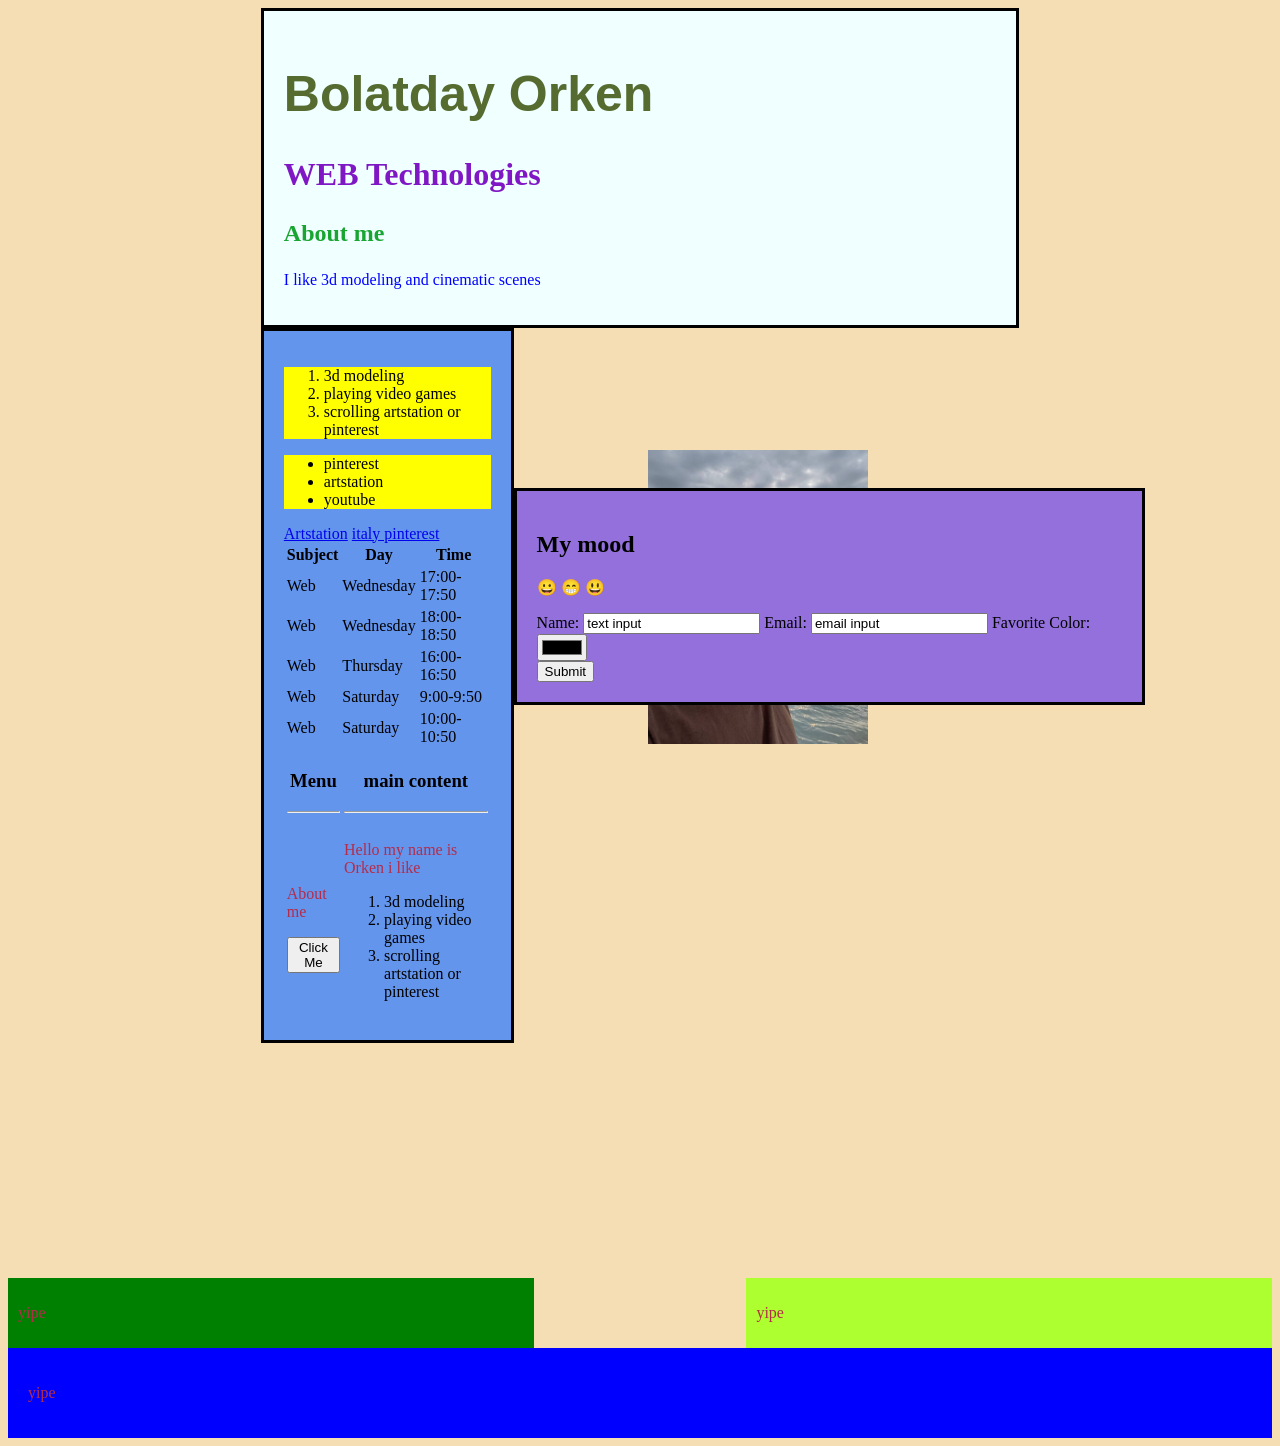
<file: index.html>
<!DOCTYPE html>
<html>
    <head>
        <title> My First Webpage </title>
        <link rel="stylesheet" href="style.css">
        <link rel="icon" type="image/png" href="https://cdn-icons-png.flaticon.com/512/3135/3135715.png">
    </head>
    <body>
        

        <div class="header static">

        <h1 class="heading" id="main-heading">Bolatday Orken</h1>
        <h2 class="classname">WEB Technologies</h2>
        <h3 id="idname">About me</h3>
        <p style="color:blue;">I like 3d modeling and cinematic scenes</p>
        
        </div>

        <div class="maincontent static">
        <ol class="highlight">
            <li>3d modeling</li>
            <li>playing video games</li>
            <li>scrolling artstation or pinterest</li>
        </ol>

        <ul class="highlight">
            <li >pinterest</li>
            <li>artstation</li>
            <li>youtube</li>
        </ul>

        <a href="https://www.artstation.com/?sort_by=community&dimension=all">Artstation</a>
        <a href="https://it.pinterest.com/">italy pinterest</a>
        
        <br>


        <table>
            <thead>
                <tr>
                    <th scope="col">Subject</th>
                    <th scope="col">Day</th>
                    <th scope="col">Time</th>
                </tr>
            </thead>

            <tbody>
                <tr>
                    <td>Web</td>
                    <td>Wednesday</td>
                    <td>17:00-17:50</td>
                </tr>
                <tr>
                    <td>Web</td>
                    <td>Wednesday</td>
                    <td>18:00-18:50</td>
                </tr>
                <tr>
                    <td>Web</td>
                    <td>Thursday</td>
                    <td>16:00-16:50</td>
                </tr>
                <tr>
                    <td>Web</td>
                    <td>Saturday</td>
                    <td>9:00-9:50</td>
                </tr>
                 <tr>
                    <td>Web</td>
                    <td>Saturday</td>
                    <td>10:00-10:50</td>
                </tr>
            </tbody>
        </table>
        
        <table>
            <tr>
                <th><h3>Menu</h3><hr></th>
                <th><h3>main content</h3><hr></th>
            </tr>
            <tr>
                <td>
                    <p>About me</p>
                    <button type="button">Click Me</button>

                </td>
                <td>
                    <p>Hello my name is Orken i like</p>
                    <ol>
                        <li>3d modeling</li>
                        <li>playing video games</li>
                        <li>scrolling artstation or pinterest</li>
                    </ol>
                </td>
            </tr>
        </table>

        </div>
        <img src="beauty.jpg" class="absolute">
        <div class="footer  relative">
        <h2>My mood</h2> <p>&#128512 &#128513 &#128515</p>

        <form>
            <label>Name:</label>
            <input type="text" value="text input">

            <label>Email:</label>
            <input type="email" value="email input">

            <label>Favorite Color:</label>
            <input type="color" value="color input">
            <br>
            <input type="submit">
        </form>
        </div>
        <br>

        <div class="leftbox">
            <p>yipe</p>

        </div>
        <div class="rightbox">
            <p>yipe</p>
            
        </div>
        <div class="clearbox">
            <p>yipe</p>
            
        </div>
           
    </body>
</html>
</file>
<file: style.css>
body{
    background-color: wheat;
}

.heading{
    font-family: arial, serial sans;
}

p{
    color: rgb(180, 44, 74);
}

.classname{
    color: rgb(127, 24, 196);
    font-size: 2rem;
}

#idname{
    color: rgb(25, 165, 49);
    font-size: 1.5em;
}

.highlight{
    background-color: yellow;
}

#main-heading{
    color: darkolivegreen;
    font-size: 50px;
}

.header{
    background-color: azure;
    border: 3px solid black;
    padding: 20px;
    margin-left: 20%;
    margin-right: 20%;
}

.maincontent{
    background-color: cornflowerblue;
    border: 3px solid black;
    padding: 20px;
    margin-right: 60%;
    margin-left: 20%;
}

.footer{
    background-color: mediumpurple;
    border: 3px solid black;
    padding: 20px;
    margin-left: 10%;
}

.static{
    position: static;
}

.relative{
    position: relative;
    left: 30%;
    bottom: 555px;
    width: 585px;
    
}

.absolute{
    position: absolute;
    width: 220px;
    margin-left: 50%;
    top: 50%;
}

.leftbox{
    float: left;
    width: 40%;
    padding: 10px;
    background-color: green;
}

.rightbox{
    float: right;
    width: 40%;
    padding: 10px;
    background-color: greenyellow;
}

.clearbox{
    clear: both;
    padding: 20px;
    background-color: blue;
}
</file>
